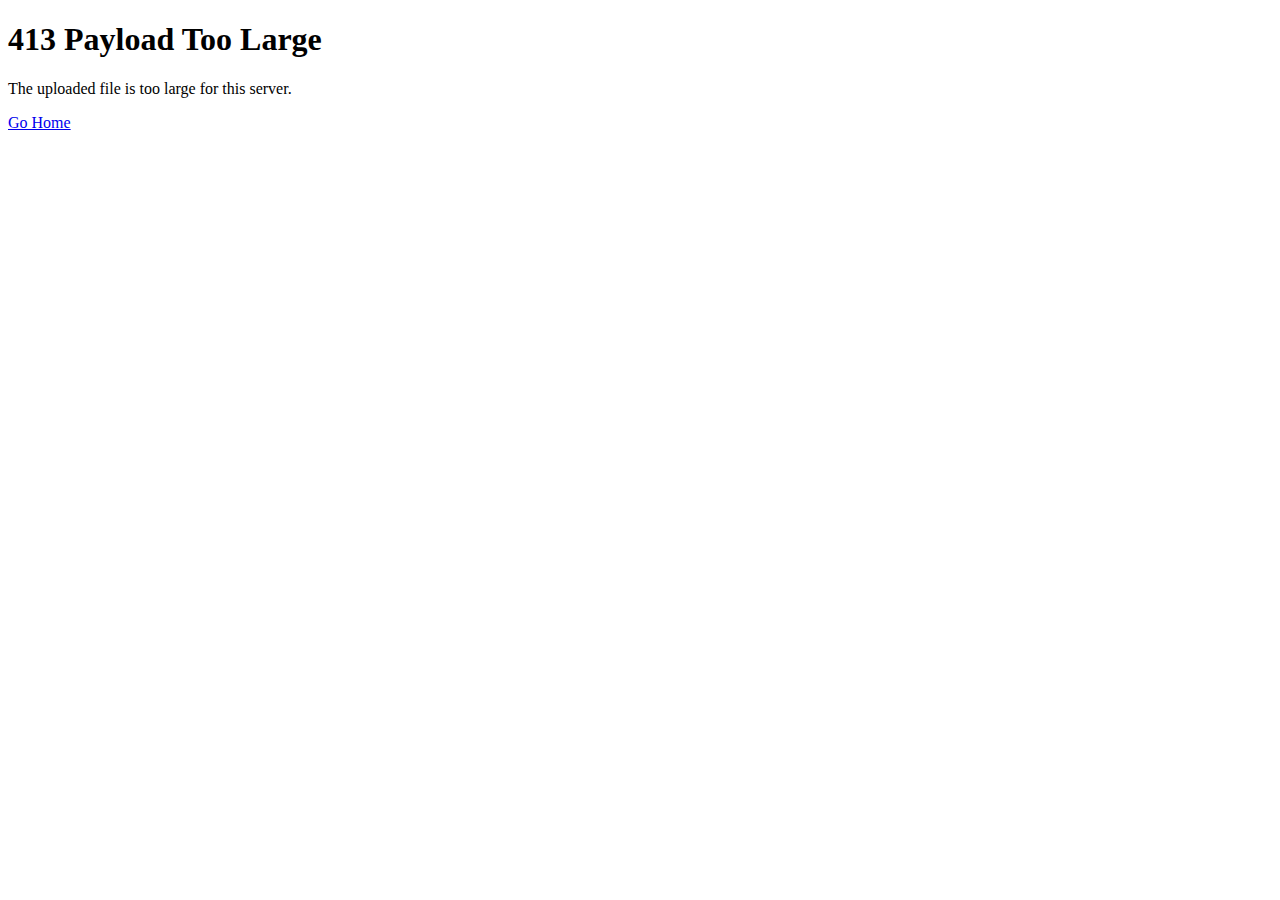
<file: www/413.html>
<!DOCTYPE html>
<html>
<head><title>413 Payload Too Large</title></head>
<body>
    <h1>413 Payload Too Large</h1>
    <p>The uploaded file is too large for this server.</p>
    <a href="/">Go Home</a>
</body>
</html>
</file>
